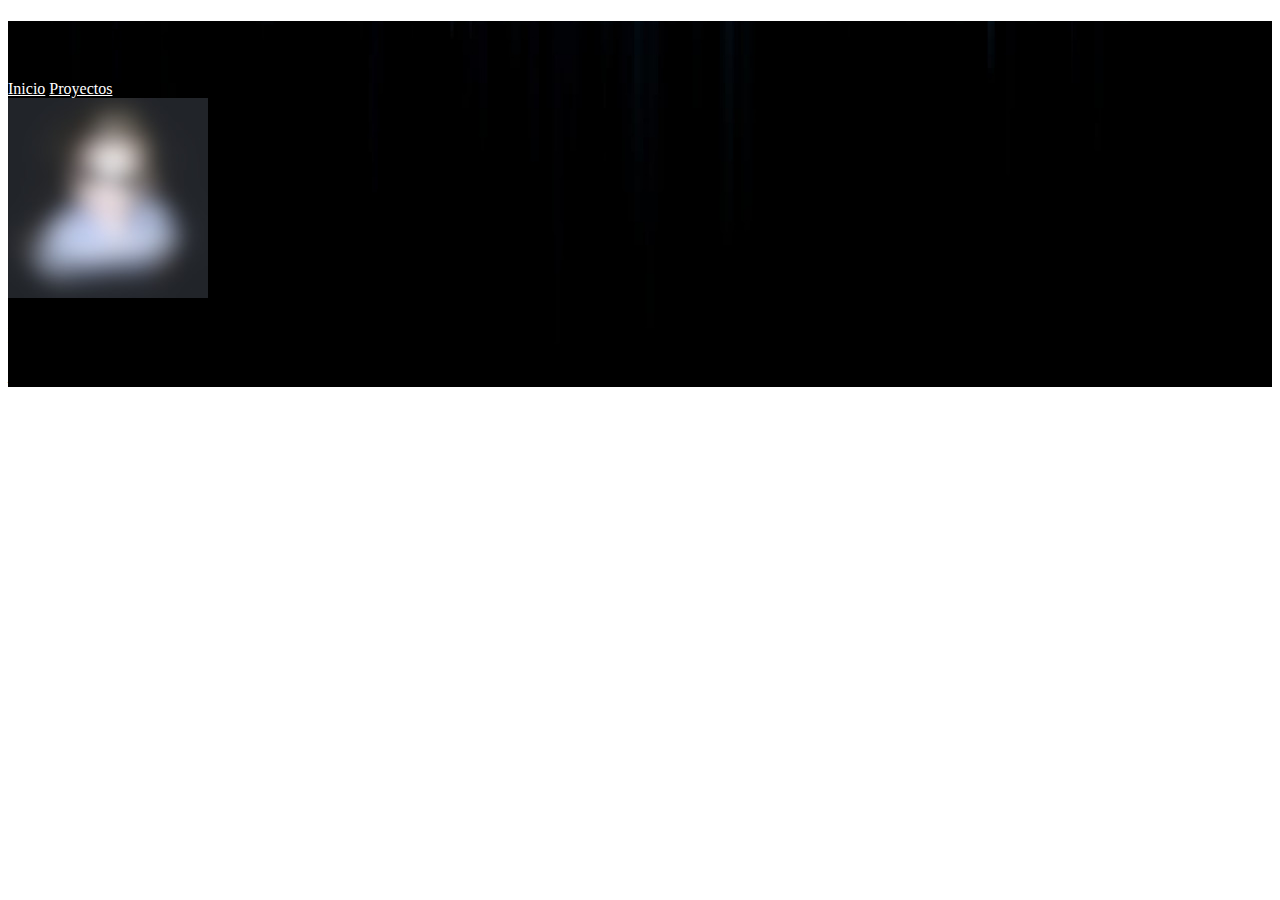
<file: index.html>
<!DOCTYPE html>
<html lang="en">
<head>
    <meta charset="UTF-8">
    <meta http-equiv="X-UA-Compatible" content="IE=edge">
    <meta name="viewport" content="width=device-width, initial-scale=1.0">
    <title>Portafolio</title>
</head>
<body>
    <script>
        window.location.assign("portafolio/index.html");
    </script>
</body>
</html>
</file>
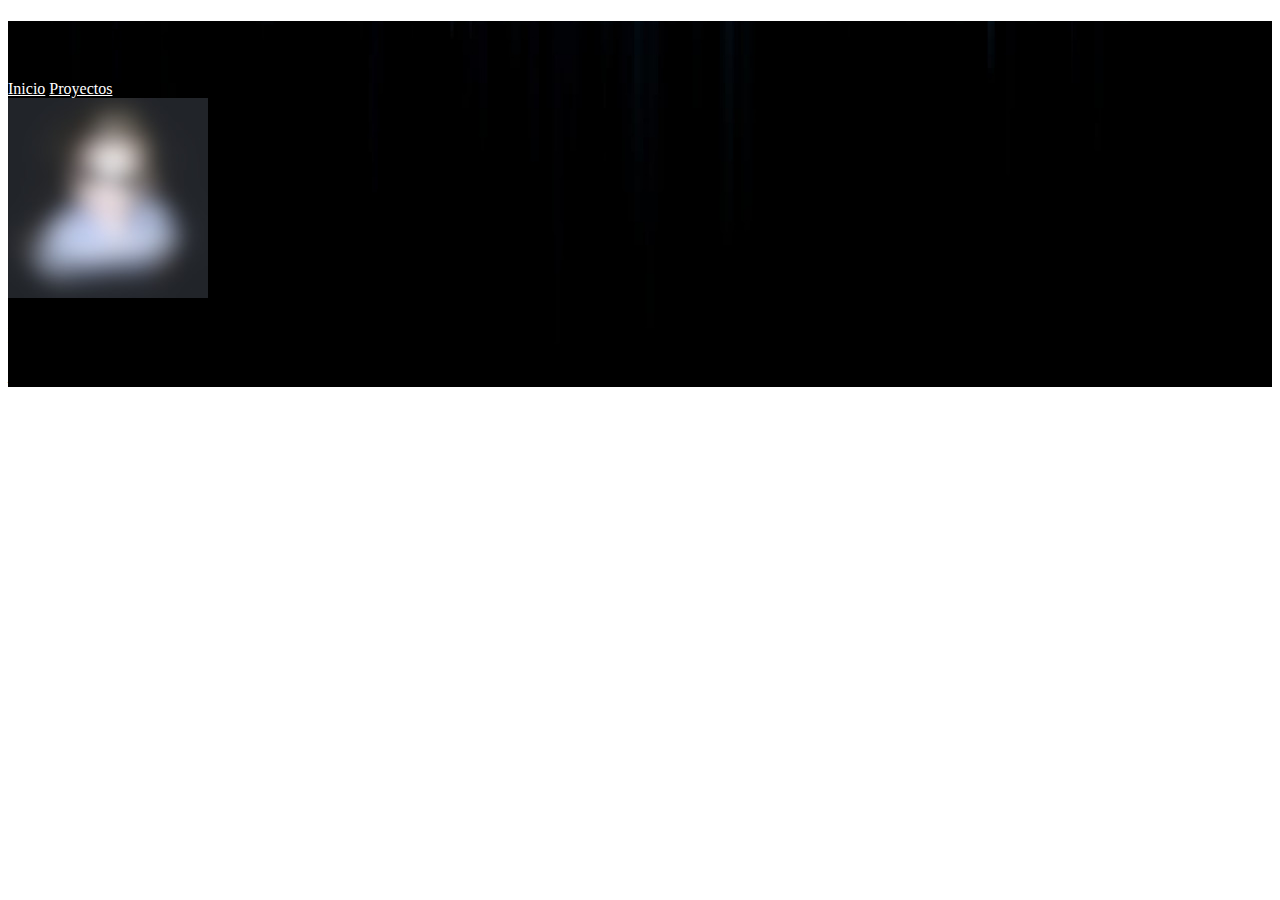
<file: portafolio/index.html>
<!DOCTYPE html>
<html>

<head>
    <meta charset="UTF-8">
    <meta name="viewport" content="width=device-width, initial-scale=1.0">
    <link href="https://cdn.jsdelivr.net/npm/bootstrap@5.0.0-beta1/dist/css/bootstrap.min.css" rel="stylesheet" integrity="sha384-giJF6kkoqNQ00vy+HMDP7azOuL0xtbfIcaT9wjKHr8RbDVddVHyTfAAsrekwKmP1" crossorigin="anonymous">
    <link rel="stylesheet" href="css/style.css" />
    <title>Portafolio</title>
    </style>
</head>

<body class="d-flex vh-100 text-center">
    <div class="cover-container d-flex w-100 h-100 flex-column text-white justify-content-between bg-p-cover">
        <header class="p-3 p-sm-5 p-md-4 p-lg-4 p-xl-5">
            <h1 class="float-md-start">Web II Portafolio</h1>
            <nav class="nav nav-masthead justify-content-evenly float-md-end">
                <a href class="nav-link">Inicio</a>
                <a href="portafolio.html" class="nav-link">Proyectos</a>
            </nav>
        </header>
        <main class="d-flex flex-column align-items-center justify-content-center">
            <img alt="Orlando J Betancourth" src="imgs/avatar.jpg" class="m-3 rounded-circle dflex shadow-lg" style="width:200px; height:200px" />
            <h2 class="p-3">Kevin Ricardo Espinal</h2>
        </main>
        <footer class="p-3">
            <em>Desarrollo de Portales Web II 2021</em>
        </footer>

    </div>
    <script src="https://cdn.jsdelivr.net/npm/bootstrap@5.0.0-beta1/dist/js/bootstrap.bundle.min.js" integrity="sha384-ygbV9kiqUc6oa4msXn9868pTtWMgiQaeYH7/t7LECLbyPA2x65Kgf80OJFdroafW" crossorigin="anonymous"></script>
</body>

</html>
</file>
<file: portafolio/css/style.css>
.bg-p-cover {
     background-color: black;
     background-position: bottom;
     background-repeat: no-repeat;
     background-size: 150%;
     background-image: url("../imgs/bg_sm.jpg");
     animation: bganimate 60s infinite;
 }
 
 .nav-link {
     color: #fff;
     border-bottom: 0.25rem solid rgba(255, 255, 255, 0.0);
     transition: border-bottom 0.5s;
 }
 
 .nav-link:hover {
     color: #fff;
     border-bottom: 0.25rem solid rgba(255, 255, 255, 0.7);
 }
 
 @media (min-width:768px) {
     .bg-p-cover {
         background-size: 100%;
         background-image: url("../imgs/bg_md.jpg");
     }
 }
 
 @media (min-width:1200px) {
     .bg-p-cover {
         background-image: url("../imgs/bg_lg.jpg");
     }
 }
 
 @keyframes bganimate {
     50% {
         background-position: top right;
     }
 }
</file>
